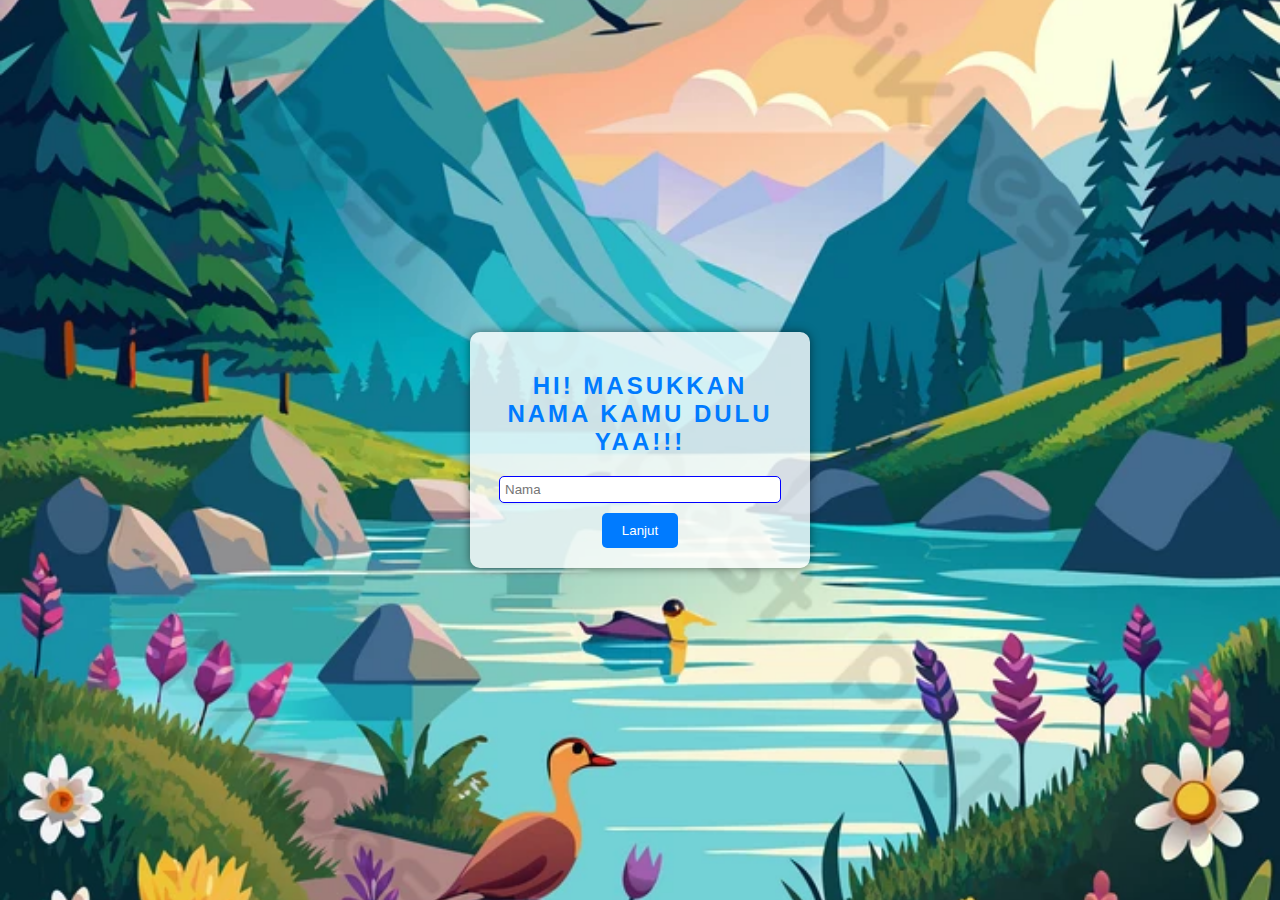
<file: index.html>
<!DOCTYPE html>
<html lang="en">
    <head>
        <meta charset="UTF-8">
        <meta name="viewport" content="width=device-width, initial-scale=1.0">
        <title>Bunga</title>
        <link rel="stylesheet" href="css/style.css">
    </head>
    <body>
        <div class="login-container">
            <h2>Hi! Masukkan Nama Kamu Dulu Yaa!!!</h2>
            <form onsubmit="saveName(event)">
                <input type="text" id="nameInput" placeholder="Nama" required>
                <button type="submit">Lanjut</button>
            </form>
        </div>
        <script>
            function saveName(e) {
                e.preventDefault(); // mencegah reload
                const name = document.getElementById('nameInput').value;
                localStorage.setItem('userName', name); // simpan ke localStorage
                window.location.href = 'flower.html'; // pindah halaman
            }
        </script>
    </body>
</html>
</file>
<file: css/style.css>
body {
    margin: 0;
    padding: 0;
    font-family: Arial, sans-serif;
    background: url("/image/serene-mountain-vista-vector_11360228.jpg") no-repeat center center fixed;
    background-size: cover;
    height: 100vh;
    display: flex;
    align-items: center;
    justify-content: center;
}

.login-container {
    background: rgba(255, 255, 255, 0.8);
    padding: 20px;
    border-radius: 10px;
    box-shadow: 0px 0px 10px rgba(0, 0, 0, 0.5);
    width: 300px;
    text-align: center;
}

.login-container h2 {
    margin-bottom: 20px;
    text-transform: uppercase;
    letter-spacing: 3px;
    color: #007bff;
}

.login-container input {
    width: 90%;
    padding: 5px;
    margin-bottom: 10px;
    border: 1px solid #0000ff;
    border-radius: 5px;
}

.login-container button {
    background-color: #007bff;
    color: #fff;
    padding: 10px 20px;
    border: none;
    border-radius: 5px;
    cursor: pointer;
}

.login-container button:hover {
    background-color: #0056b3;
}
</file>
